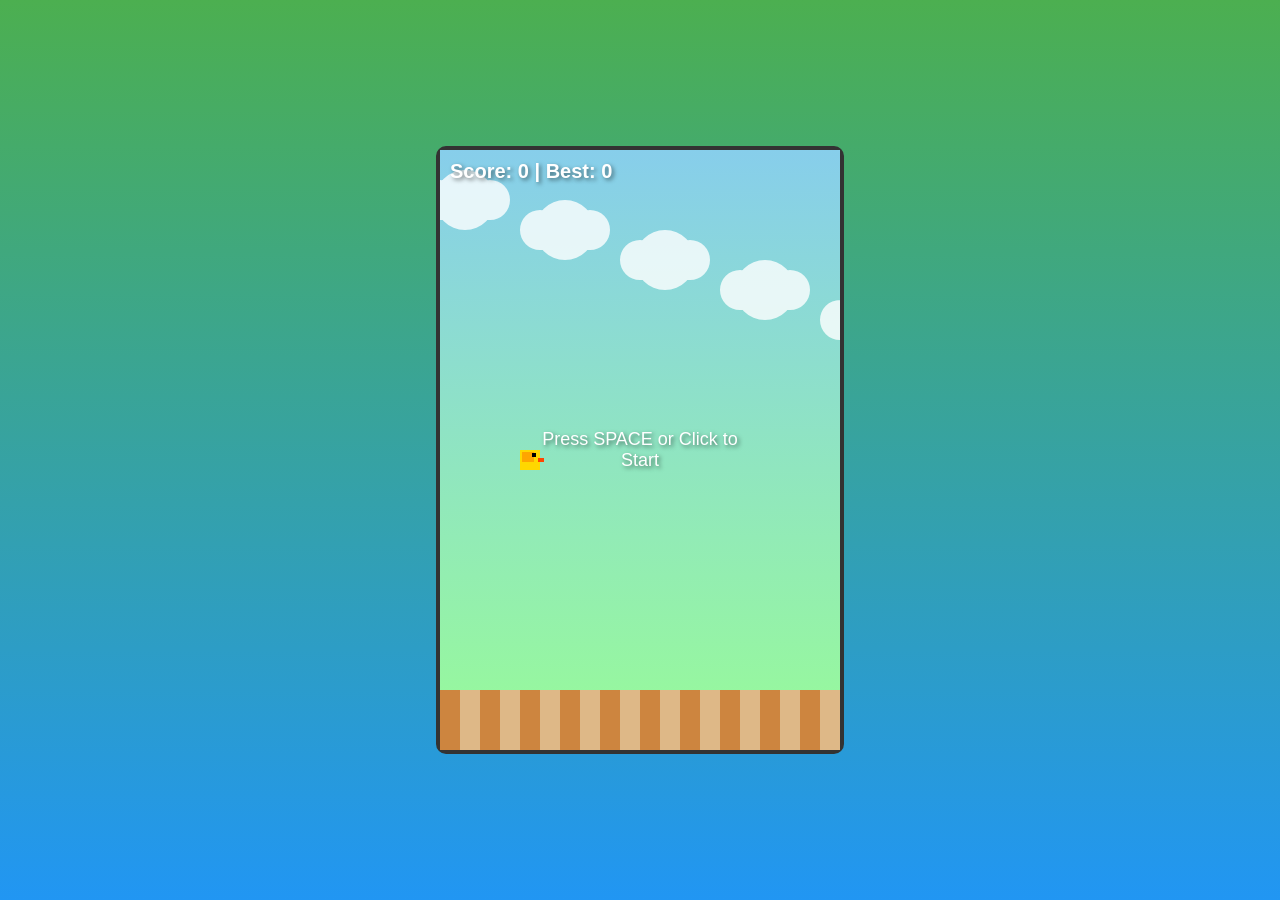
<file: index.html>
<!DOCTYPE html>
<html lang="en">
<head>
    <meta charset="UTF-8">
    <meta name="viewport" content="width=device-width, initial-scale=1.0">
    <title>Complete Flappy Bird Game</title>
    <style>
        body {
            margin: 0;
            padding: 0;
            display: flex;
            justify-content: center;
            align-items: center;
            min-height: 100vh;
            background: linear-gradient(to bottom, #4CAF50, #2196F3);
            font-family: Arial, sans-serif;
        }
        
        #gameContainer {
            text-align: center;
            border: 4px solid #333;
            border-radius: 10px;
            background: #87CEEB;
            position: relative;
        }
        
        #gameCanvas {
            display: block;
            background: linear-gradient(to bottom, #87CEEB, #98FB98);
        }
        
        #instructions {
            position: absolute;
            top: 50%;
            left: 50%;
            transform: translate(-50%, -50%);
            color: white;
            font-size: 18px;
            text-shadow: 2px 2px 4px rgba(0,0,0,0.5);
            z-index: 10;
        }
        
        #score {
            position: absolute;
            top: 10px;
            left: 10px;
            color: white;
            font-size: 20px;
            font-weight: bold;
            text-shadow: 2px 2px 4px rgba(0,0,0,0.5);
            z-index: 10;
        }
    </style>
</head>
<body>
    <div id="gameContainer">
        <canvas id="gameCanvas" width="400" height="600"></canvas>
        <div id="instructions">Press SPACE or Click to Start</div>
        <div id="score">Score: 0</div>
    </div>

    <script>
        // Get canvas and context
        const canvas = document.getElementById('gameCanvas');
        const ctx = canvas.getContext('2d');
        const instructionsDiv = document.getElementById('instructions');
        const scoreDiv = document.getElementById('score');

        // Game variables
        let gameState = 'start'; // start, playing, gameOver
        let score = 0;
        let bestScore = localStorage.getItem('flappyBestScore') || 0;

        // Bird object
        const bird = {
            x: 80,
            y: canvas.height / 2,
            width: 20,
            height: 20,
            velocity: 0,
            gravity: 0.5,
            jump: -10,
            rotation: 0
        };

        // Pipes array
        let pipes = [];
        const pipeWidth = 50;
        const pipeGap = 150;
        const pipeSpeed = 2;

        // Background
        let backgroundX = 0;

        // Event listeners
        canvas.addEventListener('click', handleInput);
        document.addEventListener('keydown', function(e) {
            if (e.code === 'Space') {
                e.preventDefault();
                handleInput();
            }
        });

        function handleInput() {
            if (gameState === 'start') {
                startGame();
            } else if (gameState === 'playing') {
                bird.velocity = bird.jump;
            } else if (gameState === 'gameOver') {
                resetGame();
            }
        }

        function startGame() {
            gameState = 'playing';
            instructionsDiv.style.display = 'none';
            bird.velocity = bird.jump;
        }

        function resetGame() {
            gameState = 'start';
            score = 0;
            bird.x = 80;
            bird.y = canvas.height / 2;
            bird.velocity = 0;
            bird.rotation = 0;
            pipes = [];
            backgroundX = 0;
            instructionsDiv.innerHTML = 'Press SPACE or Click to Start';
            instructionsDiv.style.display = 'block';
            updateScore();
        }

        function updateScore() {
            scoreDiv.innerHTML = `Score: ${score} | Best: ${bestScore}`;
        }

        function createPipe() {
            const minHeight = 50;
            const maxHeight = canvas.height - pipeGap - 100;
            const height = Math.random() * (maxHeight - minHeight) + minHeight;
            
            pipes.push({
                x: canvas.width,
                topHeight: height,
                bottomY: height + pipeGap,
                bottomHeight: canvas.height - height - pipeGap - 60,
                passed: false
            });
        }

        function updateGame() {
            if (gameState !== 'playing') return;

            // Update bird
            bird.velocity += bird.gravity;
            bird.y += bird.velocity;
            
            // Bird rotation
            bird.rotation = Math.min(Math.max(bird.velocity * 3, -30), 30);

            // Create pipes
            if (pipes.length === 0 || pipes[pipes.length - 1].x < canvas.width - 200) {
                createPipe();
            }

            // Update pipes
            for (let i = pipes.length - 1; i >= 0; i--) {
                pipes[i].x -= pipeSpeed;
                
                // Check if pipe is passed
                if (!pipes[i].passed && pipes[i].x + pipeWidth < bird.x) {
                    pipes[i].passed = true;
                    score++;
                    updateScore();
                }
                
                // Remove off-screen pipes
                if (pipes[i].x + pipeWidth < 0) {
                    pipes.splice(i, 1);
                }
            }

            // Check collisions
            checkCollisions();

            // Update background
            backgroundX -= 1;
            if (backgroundX <= -50) backgroundX = 0;
        }

        function checkCollisions() {
            // Ground and ceiling collision
            if (bird.y + bird.height > canvas.height - 60 || bird.y < 0) {
                gameOver();
                return;
            }

            // Pipe collision
            for (let pipe of pipes) {
                if (bird.x < pipe.x + pipeWidth && 
                    bird.x + bird.width > pipe.x) {
                    
                    if (bird.y < pipe.topHeight || 
                        bird.y + bird.height > pipe.bottomY) {
                        gameOver();
                        return;
                    }
                }
            }
        }

        function gameOver() {
            gameState = 'gameOver';
            
            if (score > bestScore) {
                bestScore = score;
                localStorage.setItem('flappyBestScore', bestScore);
            }
            
            instructionsDiv.innerHTML = `Game Over!<br>Score: ${score}<br>Best: ${bestScore}<br>Press SPACE or Click to Restart`;
            instructionsDiv.style.display = 'block';
        }

        function drawBackground() {
            // Sky gradient
            const gradient = ctx.createLinearGradient(0, 0, 0, canvas.height);
            gradient.addColorStop(0, '#87CEEB');
            gradient.addColorStop(1, '#98FB98');
            ctx.fillStyle = gradient;
            ctx.fillRect(0, 0, canvas.width, canvas.height);

            // Clouds
            ctx.fillStyle = 'rgba(255, 255, 255, 0.8)';
            for (let i = 0; i < 5; i++) {
                let x = (backgroundX + i * 100) % (canvas.width + 60);
                drawCloud(x, 50 + i * 30);
            }
        }

        function drawCloud(x, y) {
            ctx.beginPath();
            ctx.arc(x, y, 20, 0, Math.PI * 2);
            ctx.arc(x + 25, y, 30, 0, Math.PI * 2);
            ctx.arc(x + 50, y, 20, 0, Math.PI * 2);
            ctx.fill();
        }

        function drawBird() {
            ctx.save();
            ctx.translate(bird.x + bird.width/2, bird.y + bird.height/2);
            ctx.rotate(bird.rotation * Math.PI / 180);

            // Bird body
            ctx.fillStyle = '#FFD700';
            ctx.fillRect(-bird.width/2, -bird.height/2, bird.width, bird.height);

            // Bird wing
            ctx.fillStyle = '#FFA500';
            ctx.fillRect(-bird.width/2 + 2, -bird.height/2 + 2, bird.width - 8, bird.height/2);

            // Bird eye
            ctx.fillStyle = 'black';
            ctx.fillRect(-bird.width/2 + 12, -bird.height/2 + 3, 4, 4);

            // Bird beak
            ctx.fillStyle = '#FF4500';
            ctx.fillRect(bird.width/2 - 2, -2, 6, 4);

            ctx.restore();
        }

        function drawPipes() {
            ctx.fillStyle = '#228B22';
            
            for (let pipe of pipes) {
                // Top pipe
                ctx.fillRect(pipe.x, 0, pipeWidth, pipe.topHeight);
                // Bottom pipe
                ctx.fillRect(pipe.x, pipe.bottomY, pipeWidth, pipe.bottomHeight);
                
                // Pipe caps
                ctx.fillStyle = '#32CD32';
                ctx.fillRect(pipe.x - 5, pipe.topHeight - 30, pipeWidth + 10, 30);
                ctx.fillRect(pipe.x - 5, pipe.bottomY, pipeWidth + 10, 30);
                ctx.fillStyle = '#228B22';
            }
        }

        function drawGround() {
            // Ground
            ctx.fillStyle = '#DEB887';
            ctx.fillRect(0, canvas.height - 60, canvas.width, 60);
            
            // Ground texture
            ctx.fillStyle = '#CD853F';
            for (let x = backgroundX % 40; x < canvas.width; x += 40) {
                ctx.fillRect(x, canvas.height - 60, 20, 60);
            }
        }

        function draw() {
            ctx.clearRect(0, 0, canvas.width, canvas.height);
            
            drawBackground();
            
            if (gameState === 'playing' || gameState === 'gameOver') {
                drawPipes();
            }
            
            drawBird();
            drawGround();
        }

        function gameLoop() {
            updateGame();
            draw();
            requestAnimationFrame(gameLoop);
        }

        // Initialize score display
        updateScore();
        
        // Start game loop
        gameLoop();
    </script>
</body>
</html>
</file>
